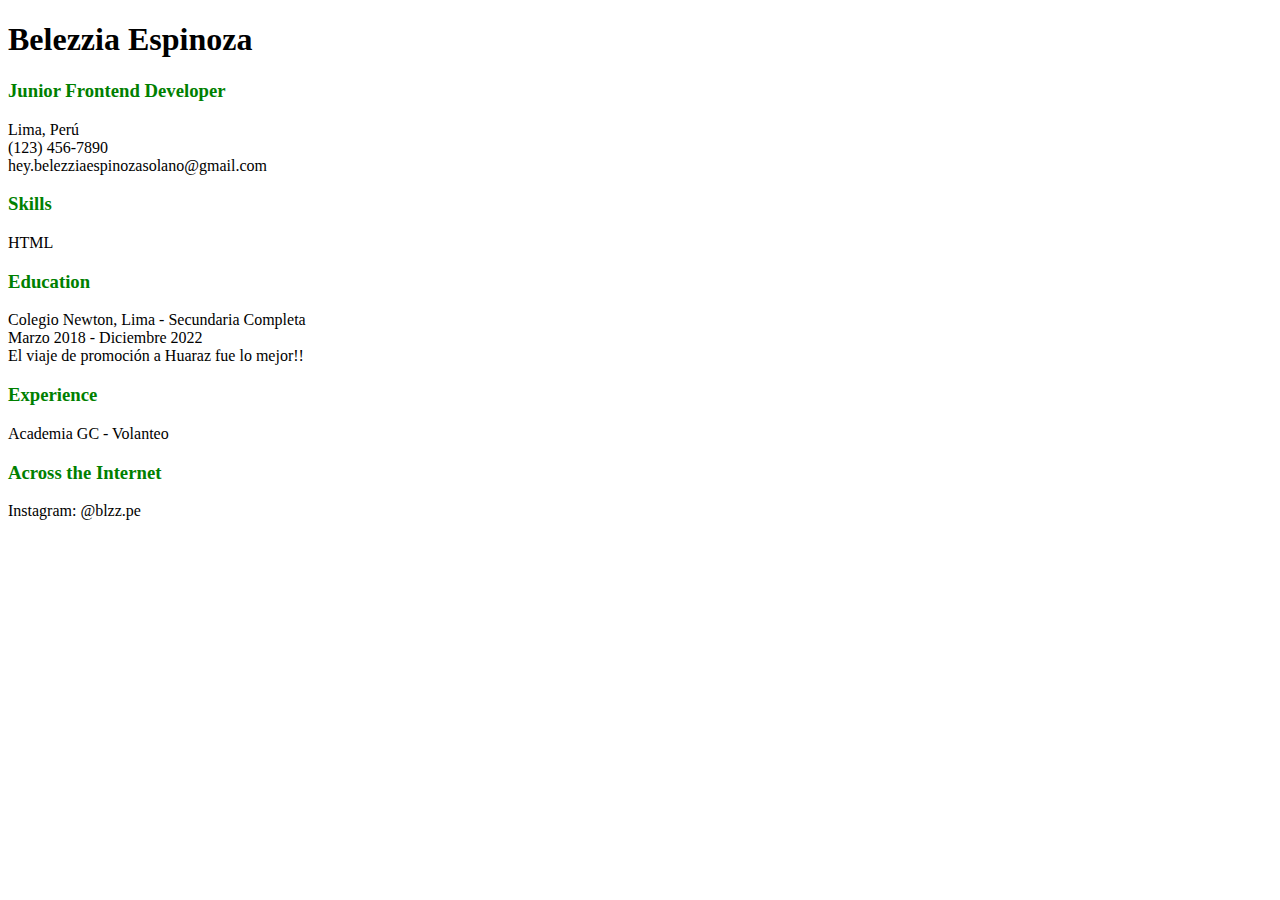
<file: index.html>
<!DOCTYPE html>
<html lang="en">
<head>
    <meta charset="UTF-8">
    <meta name="viewport" content="width=device-width, initial-scale=1.0">
    <link rel="icon" type="image/png" href="panda.png">
    <title>Single Page CV</title>
</head>
<body>
    <h1>Belezzia Espinoza</h1>
    <h3 style="color: green;">Junior Frontend Developer</h2>
        <p>Lima, Perú <br>
            (123) 456-7890 <br>
            hey.belezziaespinozasolano@gmail.com
        </p>
    <h3 style="color: green;">Skills</h2>
        <p>HTML</p>
    <h3 style="color: green;">Education</h2>
        <p>
        Colegio Newton, Lima - Secundaria Completa <br>
        Marzo 2018 - Diciembre 2022 <br>
        El viaje de promoción a Huaraz fue lo mejor!!
        </p>
    <h3 style="color: green;">Experience</h2>
        <p>
        Academia GC - Volanteo 
        </p>
    <h3 style="color: green;">Across the Internet</h2>
        <p>Instagram: @blzz.pe</p>

</body>
</html>
</file>
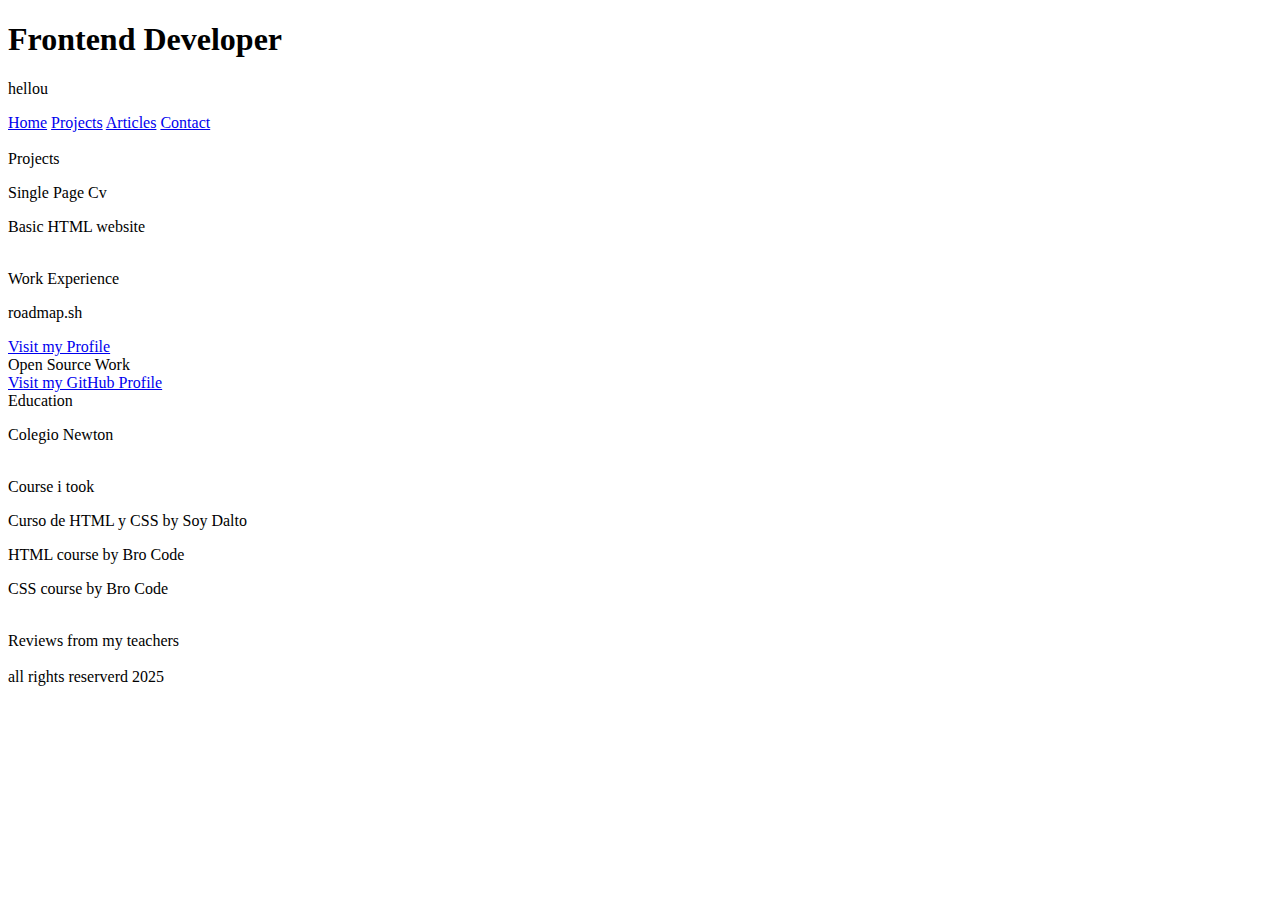
<file: frontendsh/basichtml/index.html>
<!DOCTYPE html>
<html lang="en">
<head>
    <meta charset="UTF-8">
    <meta name="viewport" content="width=device-width, initial-scale=1.0">
    <link rel="icon" type="image/png" href="panda.png">
    <title>Home</title>
</head>
<body>
    <h1>Frontend Developer</h1>
    <p>hellou</p>

    <nav>
        <a href="index.html">Home</a>
        <a href="projects.html">Projects</a>
        <a href="article.html">Articles</a>
        <a href="contact.html">Contact</a>
    </nav>
    <br>
    <section>Projects</section>
    <p>Single Page Cv</p>
    <p>Basic HTML website</p>
    <br>
    <section>Work Experience</section>
    <p>roadmap.sh</p>
    <a href="https://roadmap.sh/u/belelezzia">Visit my Profile</a>
    <br>
    <section>Open Source Work</section>
    <a href="https://github.com/Belezzia">Visit my GitHub Profile</a>
    <br>
    <section>Education</section>
    <p>Colegio Newton</p>
    <br>
    <section>Course i took</section>
    <p>Curso de HTML y CSS by Soy Dalto</p>
    <p>HTML course by Bro Code</p>
    <p>CSS course by Bro Code</p>
    <br>
    <section>Reviews from my teachers</section>
    <br>
</body>
<footer>
    all rights reserverd 2025
</footer>
</html>
</file>
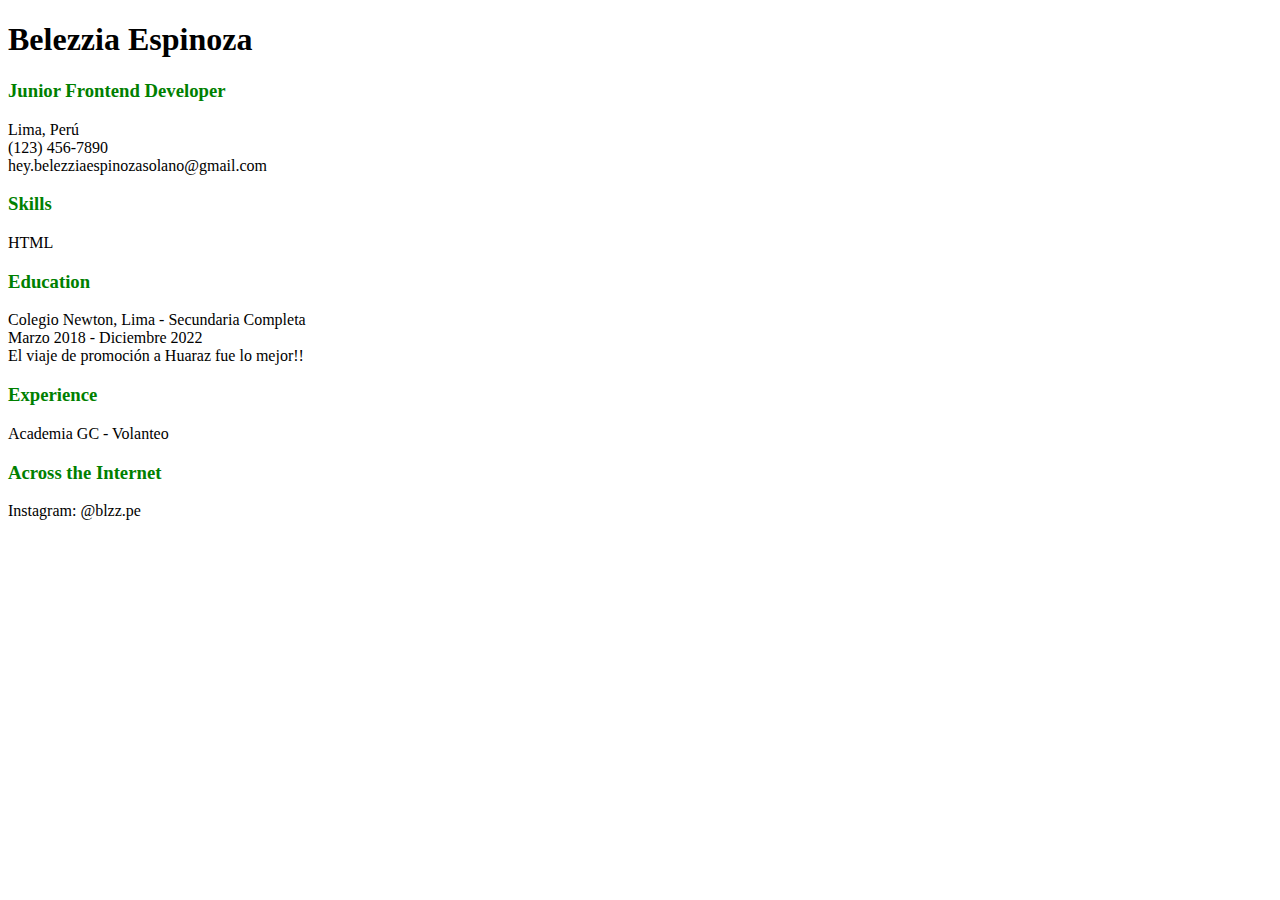
<file: frontendsh/singlepagecv/index.html>
<!DOCTYPE html>
<html lang="en">
<head>
    <meta charset="UTF-8">
    <meta name="viewport" content="width=device-width, initial-scale=1.0">
    <link rel="icon" type="image/png" href="panda.png">
    <title>Single Page CV</title>
</head>
<body>
    <h1>Belezzia Espinoza</h1>
    <h3 style="color: green;">Junior Frontend Developer</h2>
        <p>Lima, Perú <br>
            (123) 456-7890 <br>
            hey.belezziaespinozasolano@gmail.com
        </p>
    <h3 style="color: green;">Skills</h2>
        <p>HTML</p>
    <h3 style="color: green;">Education</h2>
        <p>
        Colegio Newton, Lima - Secundaria Completa <br>
        Marzo 2018 - Diciembre 2022 <br>
        El viaje de promoción a Huaraz fue lo mejor!!
        </p>
    <h3 style="color: green;">Experience</h2>
        <p>
        Academia GC - Volanteo 
        </p>
    <h3 style="color: green;">Across the Internet</h2>
        <p>Instagram: @blzz.pe</p>

</body>

</html>
</file>
